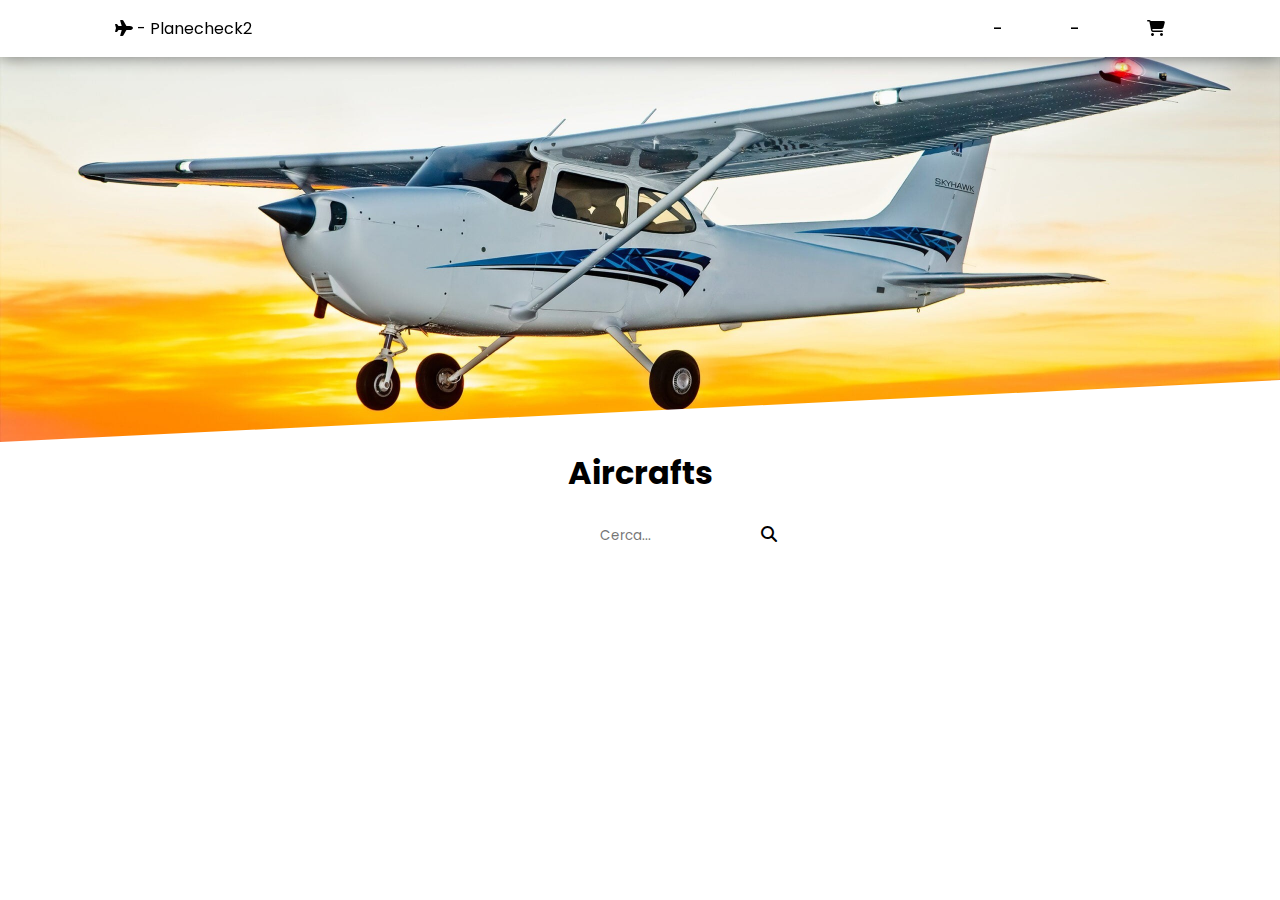
<file: planecheck2/index.html>
<!DOCTYPE html>
<html lang="en">
<head>
    
    <meta charset="UTF-8">
    <meta name="viewport" content="width=device-width, initial-scale=1.0">
    <link href="https://cdn.jsdelivr.net/npm/bootstrap@5.3.8/dist/css/bootstrap.min.css" rel="stylesheet" integrity="sha384-sRIl4kxILFvY47J16cr9ZwB07vP4J8+LH7qKQnuqkuIAvNWLzeN8tE5YBujZqJLB" crossorigin="anonymous">
    <link rel="shortcut icon" href="./imgs/icon.png" type="image/x-icon">
    <link rel="stylesheet" href="https://cdnjs.cloudflare.com/ajax/libs/font-awesome/6.5.1/css/all.min.css">
    <link rel="stylesheet" href="style.css">
    <title>PlaneCheck2 Aircraft for Sale - New Planes and price reductions</title>
</head>
<body>
    <header>
        <a style="text-decoration: none;" href="#" class="logo"><i class="fa-solid fa-plane"></i> - Planecheck2</a>

        <nav>
        <a style="text-decoration: none;" href="#" class="active">-</a>
        <a style="text-decoration: none;" href="#prodotti">-</a>
        <a style="text-decoration: none;" href="./cart.html"><i class="fa-solid fa-cart-shopping"></i></a>
        </nav>
    </header>
    
    <div class="bg">
        <img src="./imgs/bg.jpg" class="bg">
    </div>

    <div class="container">
        <h1 class="text-center fs-1 fw-bold">Aircrafts</h1> <br>
        <div class="input-group text-center row">
            <p><input type="search" placeholder="Cerca..."><i class="fa-solid fa-magnifying-glass"></i></p>
        </div>
    </div>
    
    <div class="products text-center">

    </div>
</body>
<script src="app.js"></script>
</html>
</file>
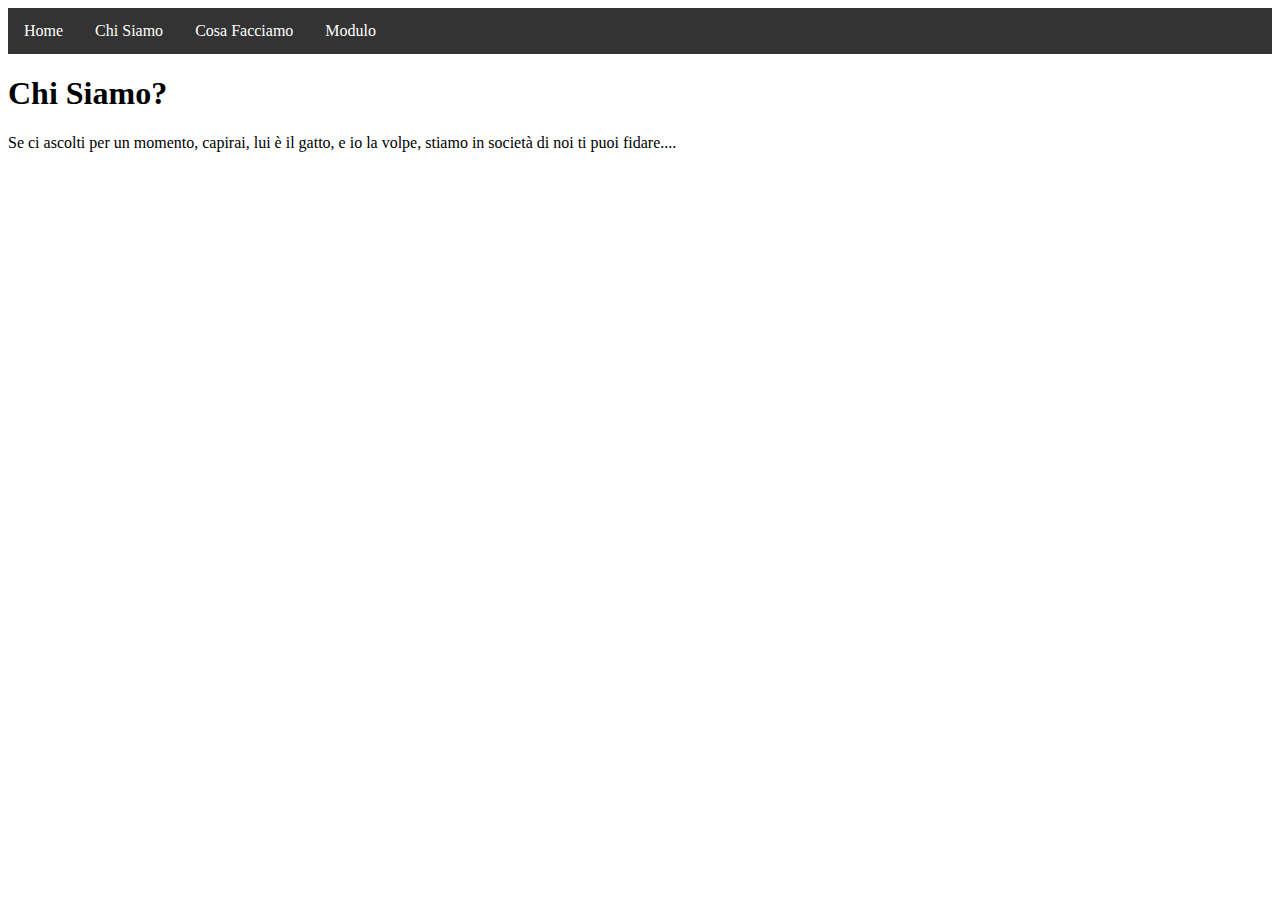
<file: gattoELaVolpeSPA/chi-siamo.html>
<!DOCTYPE html>
<html lang="en">
<head>
    <meta charset="UTF-8">
    <meta name="viewport" content="width=device-width, initial-scale=1.0">
    <title>Chi Siamo?</title>
</head>
<style>
    ul {
        list-style-type: none;
        margin: 0;
        padding: 0;
        overflow: hidden;
        background-color: #333333;
    }

    ul li {
        float: left;
    }

    ul li a {
        display: block;
        color: white;
        text-align: center;
        padding: 14px 16px;
        text-decoration: none;
    }

    ul li a:hover {
        background-color: #111111;
    }
</style>
<body>
    <ul>
        <li><a href="/">Home</a></li>
        <li><a href="/chi-siamo">Chi Siamo</a></li>
        <li><a href="/cosa-facciamo">Cosa Facciamo</a></li>
        <li><a href="/modulo">Modulo</a></li>
    </ul>
    <h1>Chi Siamo?</h1>
    <p>
        Se ci ascolti per un momento, capirai,
        lui è il gatto, e io la volpe, stiamo in società
        di noi ti puoi fidare....
    </p>
</body>
</html>
</file>
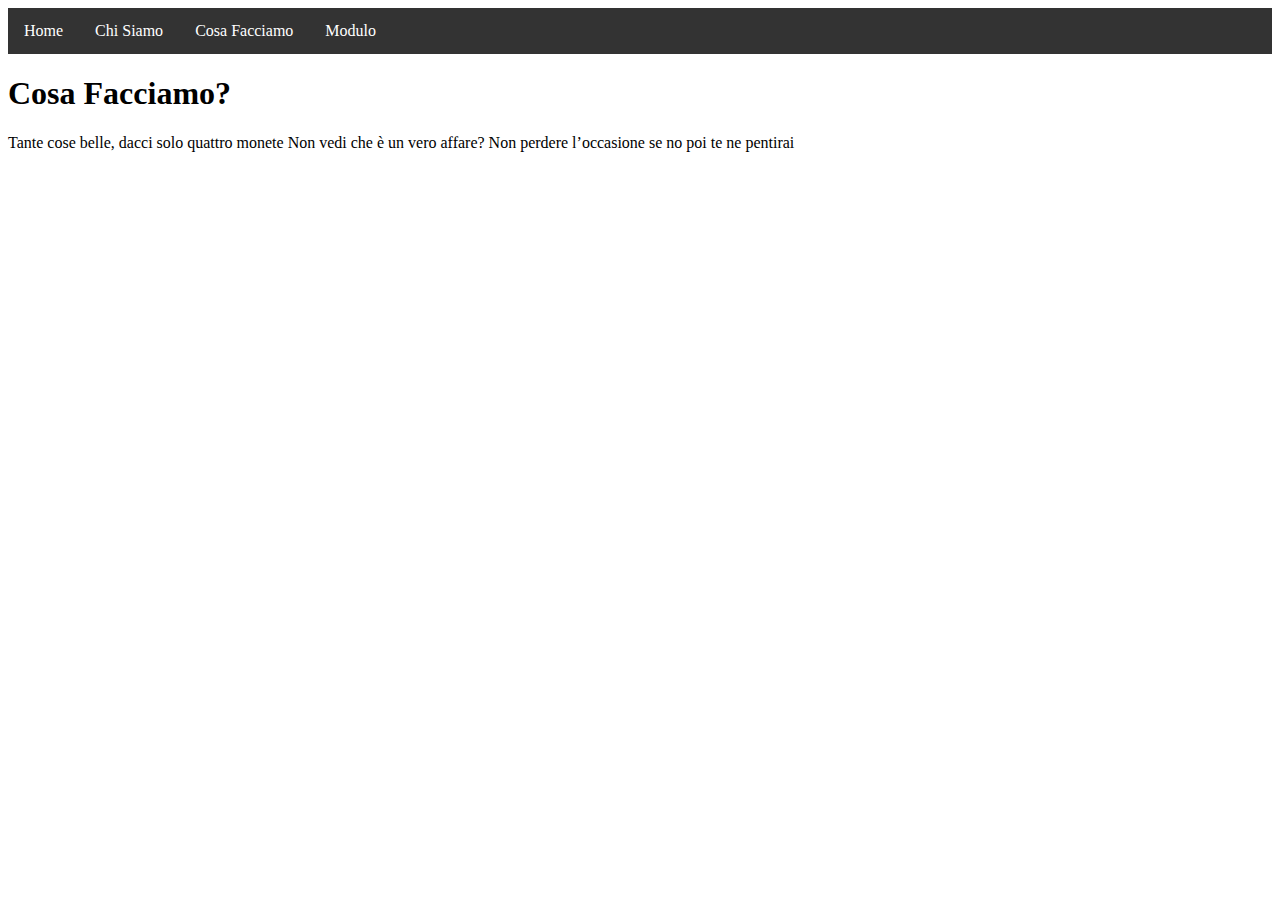
<file: gattoELaVolpeSPA/cosa-facciamo.html>
<!DOCTYPE html>
<html lang="en">
<head>
    <meta charset="UTF-8">
    <meta name="viewport" content="width=device-width, initial-scale=1.0">
    <title>Cosa Facciamo?</title>
</head>
<style>
    ul {
        list-style-type: none;
        margin: 0;
        padding: 0;
        overflow: hidden;
        background-color: #333333;
    }

    ul li {
        float: left;
    }

    ul li a {
        display: block;
        color: white;
        text-align: center;
        padding: 14px 16px;
        text-decoration: none;
    }

    ul li a:hover {
        background-color: #111111;
    }
</style>
<body>
    <ul>
        <li><a href="/">Home</a></li>
        <li><a href="/chi-siamo">Chi Siamo</a></li>
        <li><a href="/cosa-facciamo">Cosa Facciamo</a></li>
        <li><a href="/modulo">Modulo</a></li>
    </ul>
    <h1>Cosa Facciamo?</h1>
    <p>
        Tante cose belle, dacci solo quattro monete
        Non vedi che è un vero affare?
        Non perdere l’occasione
        se no poi te ne pentirai
    </p>
</body>
</html>
</file>
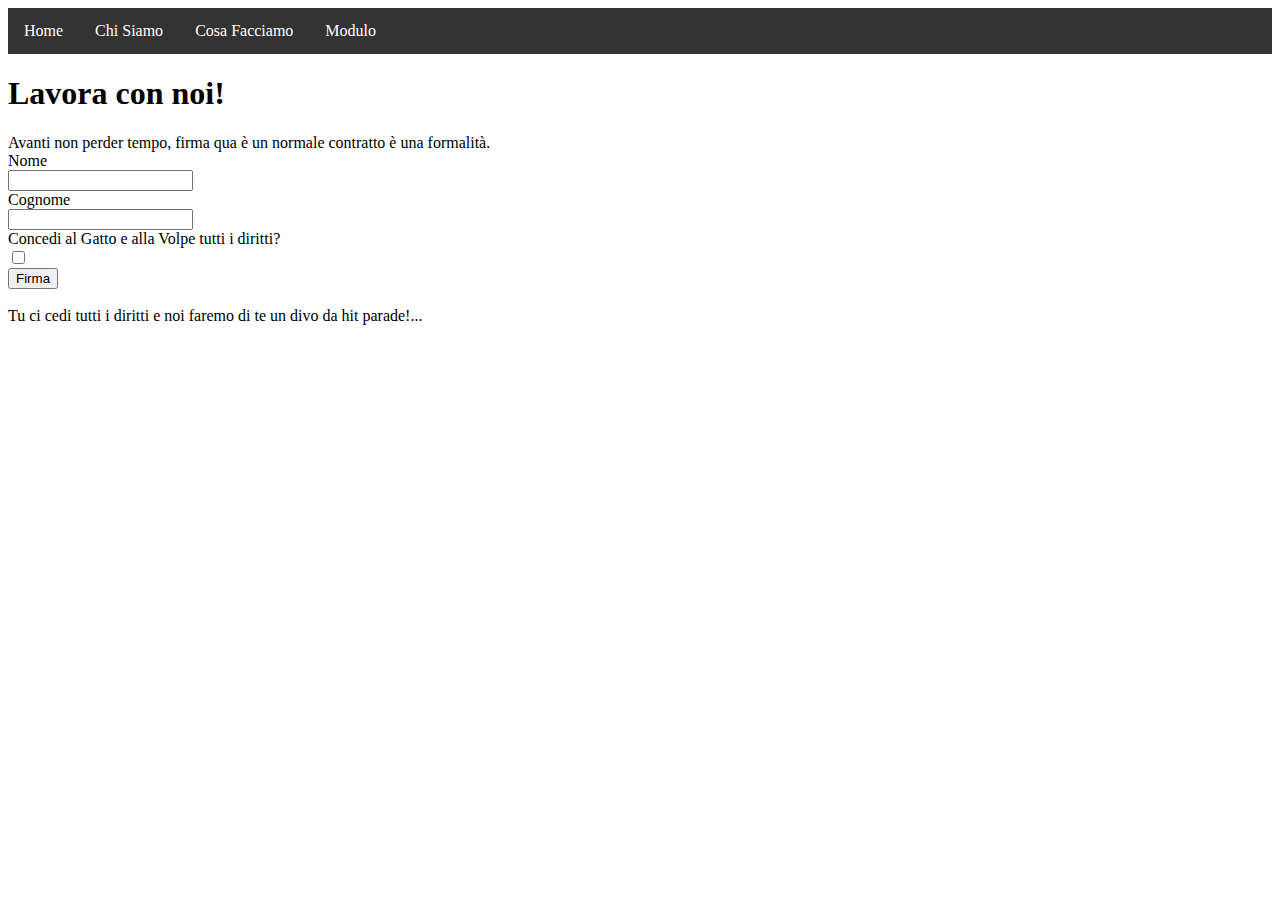
<file: gattoELaVolpeSPA/modulo.html>
<!DOCTYPE html>
<html lang="en">
<head>
    <meta charset="UTF-8">
    <meta name="viewport" content="width=device-width, initial-scale=1.0">
    <title>Contratto</title>
</head>
<style>
    ul {
        list-style-type: none;
        margin: 0;
        padding: 0;
        overflow: hidden;
        background-color: #333333;
    }

    ul li {
        float: left;
    }

    ul li a {
        display: block;
        color: white;
        text-align: center;
        padding: 14px 16px;
        text-decoration: none;
    }

    ul li a:hover {
        background-color: #111111;
    }
</style>
<body>
    <ul>
        <li><a href="/">Home</a></li>
        <li><a href="/chi-siamo">Chi Siamo</a></li>
        <li><a href="/cosa-facciamo">Cosa Facciamo</a></li>
        <li><a href="/modulo">Modulo</a></li>
    </ul>
    <h1>Lavora con noi!</h1>
    Avanti non perder tempo, firma qua
    è un normale contratto è una formalità. <br>

    <form action="">
        <label>Nome</label> <br>
        <input type="text" name="" id=""> <br>
        <label>Cognome</label> <br>
        <input type="text" name="" id=""> <br>
        <label>Concedi al Gatto e alla Volpe tutti i diritti?</label> <br>
        <input type="checkbox" name="" id=""> <br>
        <input type="submit" value="Firma">
    </form>

    <br>
    Tu ci cedi tutti i diritti
    e noi faremo di te
    un divo da hit parade!...
</body>
</html>
</file>
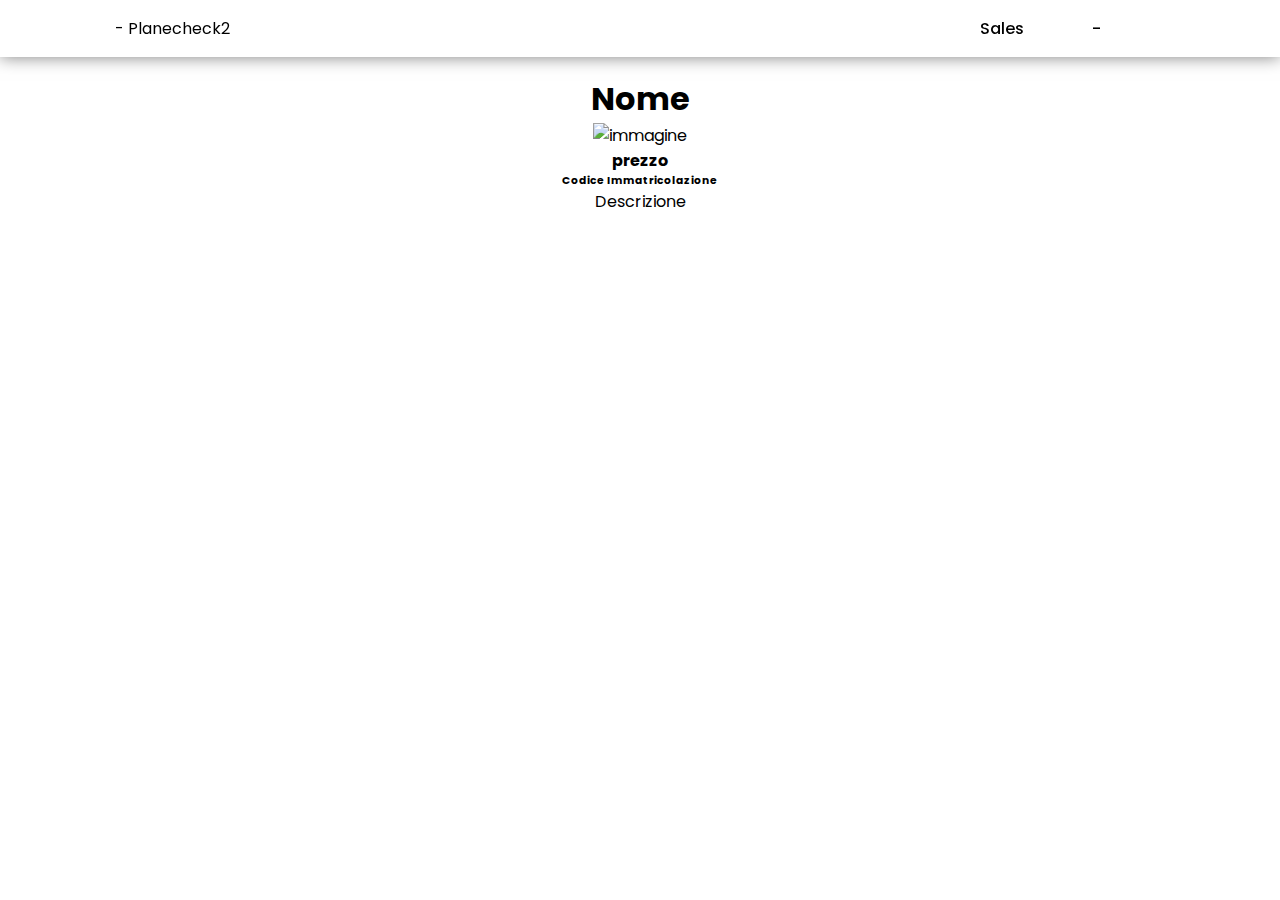
<file: planecheck2/product.html>
<!DOCTYPE html>
<html lang="en">
<head>
    <meta charset="UTF-8">
    <meta name="viewport" content="width=device-width, initial-scale=1.0">
    <link rel="stylesheet" href="style.css">
    <title>Visualizza prodotto</title>
</head>
<body>

    <header>
        <a style="text-decoration: none;" href="./index.html" class="logo"><i class="fa-solid fa-plane"></i> - Planecheck2</a>

        <nav>
        <a style="text-decoration: none;" href="#" class="active">Sales</a>
        <a style="text-decoration: none;" href="#prodotti">-</a>
        <a style="text-decoration: none;" href="./cart.html"><i class="fa-solid fa-cart-shopping"></i></a>
        </nav>
    </header>
    <br> <br> <br>
    <h1 id="nome">Nome</h1>
    <img id="img" alt="immagine" width="30%">
    <h4 id="prezzo">prezzo</h4>
    <h6 id="codice">Codice Immatricolazione</h6>
    <p id="descrizione">Descrizione</p>
</body>
<script src="./product.js"></script>
</html>
</file>
<file: planecheck2/style.css>
@import url('https://fonts.googleapis.com/css2?family=Poppins:wght@100;200;300;400;500;600&display=swap');

*{
    padding: 0;
    margin: 0;
    outline: none;
    border: none;
    font-family: 'Poppins', sans-serif;
    box-sizing: border-box;
    text-decoration: none;
    text-align: center;
}

.bg {
    /* background: url("https://flyingmag1.b-cdn.net/wp-content/uploads/sites/2/2012/02/399113-_BP20765-6c1cfd-original-1629145877-scaled-1.jpg"); */
    clip-path: polygon(0 0, 100% 0, 100% 86%, 0 100%);
    width: 100%;
}

.logo {
  color: black;
}

nav a {
    font-size: 1rem;
    color: black;
    margin-left: 4rem;
    font-weight: 500;
    transition: .3s ease;
    border-bottom: 3px solid transparent;
}


header {
    background-color: white;
    backdrop-filter: blur(20px);
    position: fixed;
    top: 0;
    left: 0;
    width: 100%;
    padding: 1rem 9%;
    filter: drop-shadow(10px);
    display: flex;
    justify-content: space-between;
    align-items: center;
    z-index: 100;
    box-shadow: 0px 0px 16px 0px rgba(0, 0, 0, .5);
}
</file>
